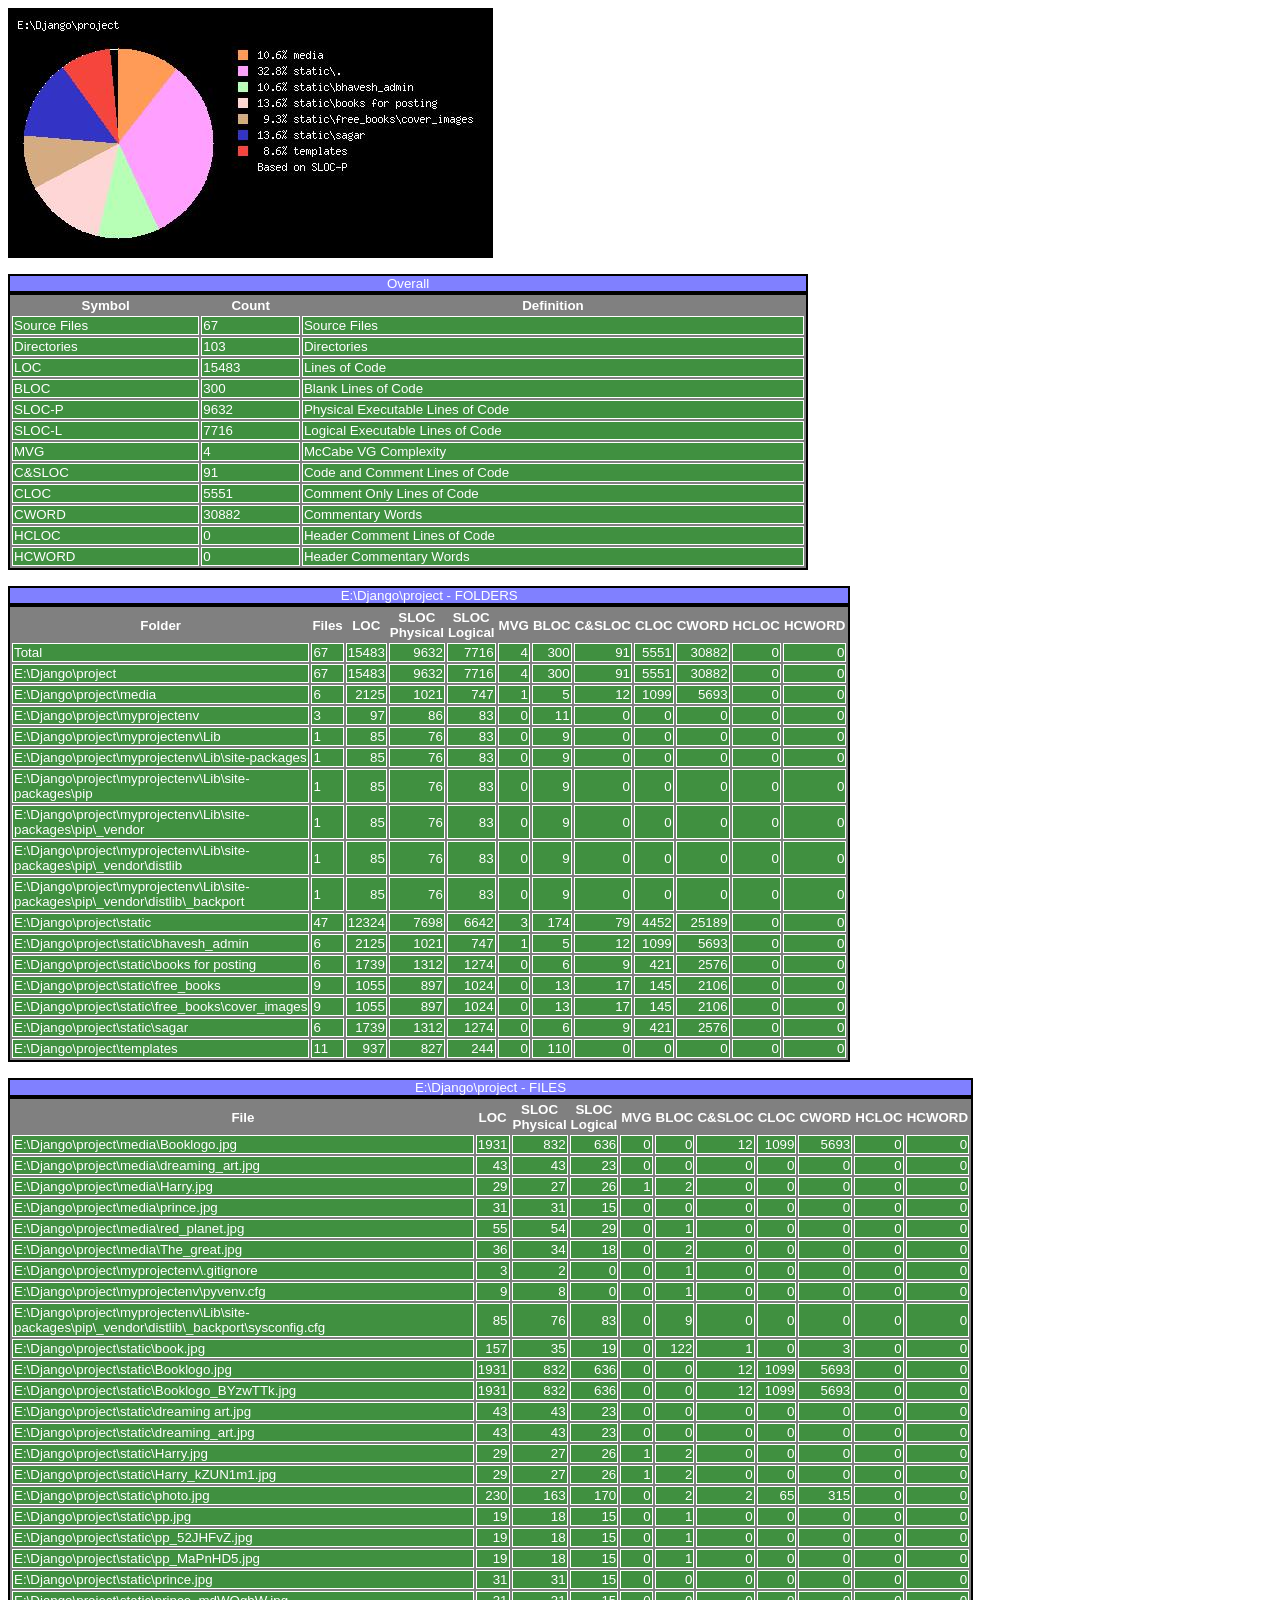
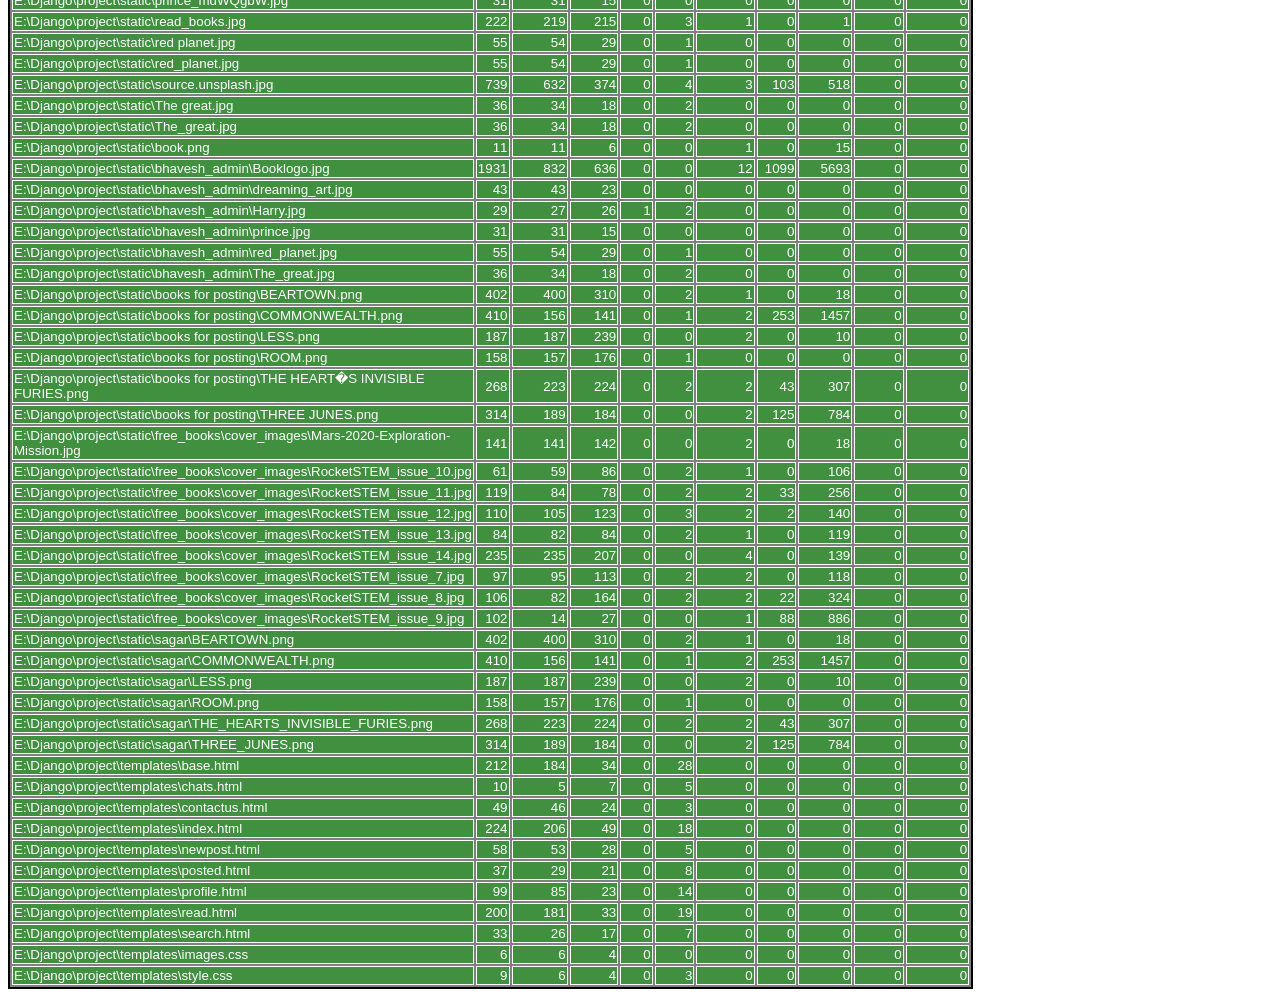
<file: LocMetrics.html>
<html xmlns="http:////www.w3.org//1999//xhtml" xml:lang="en" lang="en"><head><title></title><LINK REL=StyleSheet HREF="LocMetrics.css" TYPE="text/css" MEDIA=screen></head><body><img src="LocMetricsPie.jpg"/><p></p><TABLE CLASS="MYTABLE"><CAPTION CLASS="MYTABLE">Overall</CAPTION><THEAD ><TR CLASS="MYTABLE"><TH CLASS="MYTABLE">Symbol</TH><TH CLASS="MYTABLE">Count</TH><TH CLASS="MYTABLE">Definition</TH></TR></THEAD><TBODY><TR CLASS="MYTABLE"><TD CLASS="MYTABLEL">Source Files</TD><TD CLASS="MYTABLEL">67</TD><TD CLASS="MYTABLEL">Source Files</TD><TR CLASS="MYTABLE"><TD CLASS="MYTABLEL">Directories</TD><TD CLASS="MYTABLEL">103</TD><TD CLASS="MYTABLEL">Directories</TD><TR CLASS="MYTABLE"><TD CLASS="MYTABLEL">LOC</TD><TD CLASS="MYTABLEL">15483</TD><TD CLASS="MYTABLEL">Lines of Code</TD><TR CLASS="MYTABLE"><TD CLASS="MYTABLEL">BLOC</TD><TD CLASS="MYTABLEL">300</TD><TD CLASS="MYTABLEL">Blank Lines of Code</TD><TR CLASS="MYTABLE"><TD CLASS="MYTABLEL">SLOC-P</TD><TD CLASS="MYTABLEL">9632</TD><TD CLASS="MYTABLEL">Physical Executable Lines of Code</TD><TR CLASS="MYTABLE"><TD CLASS="MYTABLEL">SLOC-L </TD><TD CLASS="MYTABLEL">7716</TD><TD CLASS="MYTABLEL">Logical Executable Lines of Code</TD><TR CLASS="MYTABLE"><TD CLASS="MYTABLEL">MVG</TD><TD CLASS="MYTABLEL">4</TD><TD CLASS="MYTABLEL">McCabe VG Complexity</TD><TR CLASS="MYTABLE"><TD CLASS="MYTABLEL">C&SLOC</TD><TD CLASS="MYTABLEL">91</TD><TD CLASS="MYTABLEL">Code and Comment Lines of Code</TD><TR CLASS="MYTABLE"><TD CLASS="MYTABLEL">CLOC</TD><TD CLASS="MYTABLEL">5551</TD><TD CLASS="MYTABLEL">Comment Only Lines of Code</TD><TR CLASS="MYTABLE"><TD CLASS="MYTABLEL">CWORD</TD><TD CLASS="MYTABLEL">30882</TD><TD CLASS="MYTABLEL">Commentary Words</TD><TR CLASS="MYTABLE"><TD CLASS="MYTABLEL">HCLOC</TD><TD CLASS="MYTABLEL">0</TD><TD CLASS="MYTABLEL">Header Comment Lines of Code</TD><TR CLASS="MYTABLE"><TD CLASS="MYTABLEL">HCWORD</TD><TD CLASS="MYTABLEL">0</TD><TD CLASS="MYTABLEL">Header Commentary Words</TD></TBODY></TABLE><p></p><TABLE CLASS="MYTABLE"><CAPTION CLASS="MYTABLE">E:\Django\project - FOLDERS</CAPTION><THEAD ><TR CLASS="MYTABLE"><TH CLASS="MYTABLE">Folder</TH><TH CLASS="MYTABLE">Files</TH><TH CLASS="MYTABLE">LOC</TH><TH CLASS="MYTABLE">SLOC Physical</TH><TH CLASS="MYTABLE">SLOC Logical</TH><TH CLASS="MYTABLE">MVG</TH><TH CLASS="MYTABLE">BLOC</TH><TH CLASS="MYTABLE">C&SLOC</TH><TH CLASS="MYTABLE">CLOC</TH><TH CLASS="MYTABLE">CWORD</TH><TH CLASS="MYTABLE">HCLOC</TH><TH CLASS="MYTABLE">HCWORD</TH></TR></THEAD><TBODY><TR CLASS="MYTABLE"><TD CLASS="MYTABLEL">Total</TD><TD CLASS="MYTABLEL">67</TD><TD CLASS="MYTABLE">15483</TD><TD CLASS="MYTABLE">9632</TD><TD CLASS="MYTABLE">7716</TD><TD CLASS="MYTABLE">4</TD><TD CLASS="MYTABLE">300</TD><TD CLASS="MYTABLE">91</TD><TD CLASS="MYTABLE">5551</TD><TD CLASS="MYTABLE">30882</TD><TD CLASS="MYTABLE">0</TD><TD CLASS="MYTABLE">0</TD><TR CLASS="MYTABLE"><TD CLASS="MYTABLEL">E:\Django\project</TD><TD CLASS="MYTABLEL">67</TD><TD CLASS="MYTABLE">15483</TD><TD CLASS="MYTABLE">9632</TD><TD CLASS="MYTABLE">7716</TD><TD CLASS="MYTABLE">4</TD><TD CLASS="MYTABLE">300</TD><TD CLASS="MYTABLE">91</TD><TD CLASS="MYTABLE">5551</TD><TD CLASS="MYTABLE">30882</TD><TD CLASS="MYTABLE">0</TD><TD CLASS="MYTABLE">0</TD><TR CLASS="MYTABLE"><TD CLASS="MYTABLEL">E:\Django\project\media</TD><TD CLASS="MYTABLEL">6</TD><TD CLASS="MYTABLE">2125</TD><TD CLASS="MYTABLE">1021</TD><TD CLASS="MYTABLE">747</TD><TD CLASS="MYTABLE">1</TD><TD CLASS="MYTABLE">5</TD><TD CLASS="MYTABLE">12</TD><TD CLASS="MYTABLE">1099</TD><TD CLASS="MYTABLE">5693</TD><TD CLASS="MYTABLE">0</TD><TD CLASS="MYTABLE">0</TD><TR CLASS="MYTABLE"><TD CLASS="MYTABLEL">E:\Django\project\myprojectenv</TD><TD CLASS="MYTABLEL">3</TD><TD CLASS="MYTABLE">97</TD><TD CLASS="MYTABLE">86</TD><TD CLASS="MYTABLE">83</TD><TD CLASS="MYTABLE">0</TD><TD CLASS="MYTABLE">11</TD><TD CLASS="MYTABLE">0</TD><TD CLASS="MYTABLE">0</TD><TD CLASS="MYTABLE">0</TD><TD CLASS="MYTABLE">0</TD><TD CLASS="MYTABLE">0</TD><TR CLASS="MYTABLE"><TD CLASS="MYTABLEL">E:\Django\project\myprojectenv\Lib</TD><TD CLASS="MYTABLEL">1</TD><TD CLASS="MYTABLE">85</TD><TD CLASS="MYTABLE">76</TD><TD CLASS="MYTABLE">83</TD><TD CLASS="MYTABLE">0</TD><TD CLASS="MYTABLE">9</TD><TD CLASS="MYTABLE">0</TD><TD CLASS="MYTABLE">0</TD><TD CLASS="MYTABLE">0</TD><TD CLASS="MYTABLE">0</TD><TD CLASS="MYTABLE">0</TD><TR CLASS="MYTABLE"><TD CLASS="MYTABLEL">E:\Django\project\myprojectenv\Lib\site-packages</TD><TD CLASS="MYTABLEL">1</TD><TD CLASS="MYTABLE">85</TD><TD CLASS="MYTABLE">76</TD><TD CLASS="MYTABLE">83</TD><TD CLASS="MYTABLE">0</TD><TD CLASS="MYTABLE">9</TD><TD CLASS="MYTABLE">0</TD><TD CLASS="MYTABLE">0</TD><TD CLASS="MYTABLE">0</TD><TD CLASS="MYTABLE">0</TD><TD CLASS="MYTABLE">0</TD><TR CLASS="MYTABLE"><TD CLASS="MYTABLEL">E:\Django\project\myprojectenv\Lib\site-packages\pip</TD><TD CLASS="MYTABLEL">1</TD><TD CLASS="MYTABLE">85</TD><TD CLASS="MYTABLE">76</TD><TD CLASS="MYTABLE">83</TD><TD CLASS="MYTABLE">0</TD><TD CLASS="MYTABLE">9</TD><TD CLASS="MYTABLE">0</TD><TD CLASS="MYTABLE">0</TD><TD CLASS="MYTABLE">0</TD><TD CLASS="MYTABLE">0</TD><TD CLASS="MYTABLE">0</TD><TR CLASS="MYTABLE"><TD CLASS="MYTABLEL">E:\Django\project\myprojectenv\Lib\site-packages\pip\_vendor</TD><TD CLASS="MYTABLEL">1</TD><TD CLASS="MYTABLE">85</TD><TD CLASS="MYTABLE">76</TD><TD CLASS="MYTABLE">83</TD><TD CLASS="MYTABLE">0</TD><TD CLASS="MYTABLE">9</TD><TD CLASS="MYTABLE">0</TD><TD CLASS="MYTABLE">0</TD><TD CLASS="MYTABLE">0</TD><TD CLASS="MYTABLE">0</TD><TD CLASS="MYTABLE">0</TD><TR CLASS="MYTABLE"><TD CLASS="MYTABLEL">E:\Django\project\myprojectenv\Lib\site-packages\pip\_vendor\distlib</TD><TD CLASS="MYTABLEL">1</TD><TD CLASS="MYTABLE">85</TD><TD CLASS="MYTABLE">76</TD><TD CLASS="MYTABLE">83</TD><TD CLASS="MYTABLE">0</TD><TD CLASS="MYTABLE">9</TD><TD CLASS="MYTABLE">0</TD><TD CLASS="MYTABLE">0</TD><TD CLASS="MYTABLE">0</TD><TD CLASS="MYTABLE">0</TD><TD CLASS="MYTABLE">0</TD><TR CLASS="MYTABLE"><TD CLASS="MYTABLEL">E:\Django\project\myprojectenv\Lib\site-packages\pip\_vendor\distlib\_backport</TD><TD CLASS="MYTABLEL">1</TD><TD CLASS="MYTABLE">85</TD><TD CLASS="MYTABLE">76</TD><TD CLASS="MYTABLE">83</TD><TD CLASS="MYTABLE">0</TD><TD CLASS="MYTABLE">9</TD><TD CLASS="MYTABLE">0</TD><TD CLASS="MYTABLE">0</TD><TD CLASS="MYTABLE">0</TD><TD CLASS="MYTABLE">0</TD><TD CLASS="MYTABLE">0</TD><TR CLASS="MYTABLE"><TD CLASS="MYTABLEL">E:\Django\project\static</TD><TD CLASS="MYTABLEL">47</TD><TD CLASS="MYTABLE">12324</TD><TD CLASS="MYTABLE">7698</TD><TD CLASS="MYTABLE">6642</TD><TD CLASS="MYTABLE">3</TD><TD CLASS="MYTABLE">174</TD><TD CLASS="MYTABLE">79</TD><TD CLASS="MYTABLE">4452</TD><TD CLASS="MYTABLE">25189</TD><TD CLASS="MYTABLE">0</TD><TD CLASS="MYTABLE">0</TD><TR CLASS="MYTABLE"><TD CLASS="MYTABLEL">E:\Django\project\static\bhavesh_admin</TD><TD CLASS="MYTABLEL">6</TD><TD CLASS="MYTABLE">2125</TD><TD CLASS="MYTABLE">1021</TD><TD CLASS="MYTABLE">747</TD><TD CLASS="MYTABLE">1</TD><TD CLASS="MYTABLE">5</TD><TD CLASS="MYTABLE">12</TD><TD CLASS="MYTABLE">1099</TD><TD CLASS="MYTABLE">5693</TD><TD CLASS="MYTABLE">0</TD><TD CLASS="MYTABLE">0</TD><TR CLASS="MYTABLE"><TD CLASS="MYTABLEL">E:\Django\project\static\books for posting</TD><TD CLASS="MYTABLEL">6</TD><TD CLASS="MYTABLE">1739</TD><TD CLASS="MYTABLE">1312</TD><TD CLASS="MYTABLE">1274</TD><TD CLASS="MYTABLE">0</TD><TD CLASS="MYTABLE">6</TD><TD CLASS="MYTABLE">9</TD><TD CLASS="MYTABLE">421</TD><TD CLASS="MYTABLE">2576</TD><TD CLASS="MYTABLE">0</TD><TD CLASS="MYTABLE">0</TD><TR CLASS="MYTABLE"><TD CLASS="MYTABLEL">E:\Django\project\static\free_books</TD><TD CLASS="MYTABLEL">9</TD><TD CLASS="MYTABLE">1055</TD><TD CLASS="MYTABLE">897</TD><TD CLASS="MYTABLE">1024</TD><TD CLASS="MYTABLE">0</TD><TD CLASS="MYTABLE">13</TD><TD CLASS="MYTABLE">17</TD><TD CLASS="MYTABLE">145</TD><TD CLASS="MYTABLE">2106</TD><TD CLASS="MYTABLE">0</TD><TD CLASS="MYTABLE">0</TD><TR CLASS="MYTABLE"><TD CLASS="MYTABLEL">E:\Django\project\static\free_books\cover_images</TD><TD CLASS="MYTABLEL">9</TD><TD CLASS="MYTABLE">1055</TD><TD CLASS="MYTABLE">897</TD><TD CLASS="MYTABLE">1024</TD><TD CLASS="MYTABLE">0</TD><TD CLASS="MYTABLE">13</TD><TD CLASS="MYTABLE">17</TD><TD CLASS="MYTABLE">145</TD><TD CLASS="MYTABLE">2106</TD><TD CLASS="MYTABLE">0</TD><TD CLASS="MYTABLE">0</TD><TR CLASS="MYTABLE"><TD CLASS="MYTABLEL">E:\Django\project\static\sagar</TD><TD CLASS="MYTABLEL">6</TD><TD CLASS="MYTABLE">1739</TD><TD CLASS="MYTABLE">1312</TD><TD CLASS="MYTABLE">1274</TD><TD CLASS="MYTABLE">0</TD><TD CLASS="MYTABLE">6</TD><TD CLASS="MYTABLE">9</TD><TD CLASS="MYTABLE">421</TD><TD CLASS="MYTABLE">2576</TD><TD CLASS="MYTABLE">0</TD><TD CLASS="MYTABLE">0</TD><TR CLASS="MYTABLE"><TD CLASS="MYTABLEL">E:\Django\project\templates</TD><TD CLASS="MYTABLEL">11</TD><TD CLASS="MYTABLE">937</TD><TD CLASS="MYTABLE">827</TD><TD CLASS="MYTABLE">244</TD><TD CLASS="MYTABLE">0</TD><TD CLASS="MYTABLE">110</TD><TD CLASS="MYTABLE">0</TD><TD CLASS="MYTABLE">0</TD><TD CLASS="MYTABLE">0</TD><TD CLASS="MYTABLE">0</TD><TD CLASS="MYTABLE">0</TD></TBODY></TABLE><p></p><TABLE CLASS="MYTABLE"><CAPTION CLASS="MYTABLE">E:\Django\project - FILES</CAPTION><THEAD ><TR CLASS="MYTABLE"><TH CLASS="MYTABLE">File</TH><TH CLASS="MYTABLE">LOC</TH><TH CLASS="MYTABLE">SLOC Physical</TH><TH CLASS="MYTABLE">SLOC Logical</TH><TH CLASS="MYTABLE">MVG</TH><TH CLASS="MYTABLE">BLOC</TH><TH CLASS="MYTABLE">C&SLOC</TH><TH CLASS="MYTABLE">CLOC</TH><TH CLASS="MYTABLE">CWORD</TH><TH CLASS="MYTABLE">HCLOC</TH><TH CLASS="MYTABLE">HCWORD</TH></TR></THEAD><TBODY><TR CLASS="MYTABLE"><TD CLASS="MYTABLEL">E:\Django\project\media\Booklogo.jpg</TD><TD CLASS="MYTABLE">1931</TD><TD CLASS="MYTABLE">832</TD><TD CLASS="MYTABLE">636</TD><TD CLASS="MYTABLE">0</TD><TD CLASS="MYTABLE">0</TD><TD CLASS="MYTABLE">12</TD><TD CLASS="MYTABLE">1099</TD><TD CLASS="MYTABLE">5693</TD><TD CLASS="MYTABLE">0</TD><TD CLASS="MYTABLE">0</TD><TR CLASS="MYTABLE"><TD CLASS="MYTABLEL">E:\Django\project\media\dreaming_art.jpg</TD><TD CLASS="MYTABLE">43</TD><TD CLASS="MYTABLE">43</TD><TD CLASS="MYTABLE">23</TD><TD CLASS="MYTABLE">0</TD><TD CLASS="MYTABLE">0</TD><TD CLASS="MYTABLE">0</TD><TD CLASS="MYTABLE">0</TD><TD CLASS="MYTABLE">0</TD><TD CLASS="MYTABLE">0</TD><TD CLASS="MYTABLE">0</TD><TR CLASS="MYTABLE"><TD CLASS="MYTABLEL">E:\Django\project\media\Harry.jpg</TD><TD CLASS="MYTABLE">29</TD><TD CLASS="MYTABLE">27</TD><TD CLASS="MYTABLE">26</TD><TD CLASS="MYTABLE">1</TD><TD CLASS="MYTABLE">2</TD><TD CLASS="MYTABLE">0</TD><TD CLASS="MYTABLE">0</TD><TD CLASS="MYTABLE">0</TD><TD CLASS="MYTABLE">0</TD><TD CLASS="MYTABLE">0</TD><TR CLASS="MYTABLE"><TD CLASS="MYTABLEL">E:\Django\project\media\prince.jpg</TD><TD CLASS="MYTABLE">31</TD><TD CLASS="MYTABLE">31</TD><TD CLASS="MYTABLE">15</TD><TD CLASS="MYTABLE">0</TD><TD CLASS="MYTABLE">0</TD><TD CLASS="MYTABLE">0</TD><TD CLASS="MYTABLE">0</TD><TD CLASS="MYTABLE">0</TD><TD CLASS="MYTABLE">0</TD><TD CLASS="MYTABLE">0</TD><TR CLASS="MYTABLE"><TD CLASS="MYTABLEL">E:\Django\project\media\red_planet.jpg</TD><TD CLASS="MYTABLE">55</TD><TD CLASS="MYTABLE">54</TD><TD CLASS="MYTABLE">29</TD><TD CLASS="MYTABLE">0</TD><TD CLASS="MYTABLE">1</TD><TD CLASS="MYTABLE">0</TD><TD CLASS="MYTABLE">0</TD><TD CLASS="MYTABLE">0</TD><TD CLASS="MYTABLE">0</TD><TD CLASS="MYTABLE">0</TD><TR CLASS="MYTABLE"><TD CLASS="MYTABLEL">E:\Django\project\media\The_great.jpg</TD><TD CLASS="MYTABLE">36</TD><TD CLASS="MYTABLE">34</TD><TD CLASS="MYTABLE">18</TD><TD CLASS="MYTABLE">0</TD><TD CLASS="MYTABLE">2</TD><TD CLASS="MYTABLE">0</TD><TD CLASS="MYTABLE">0</TD><TD CLASS="MYTABLE">0</TD><TD CLASS="MYTABLE">0</TD><TD CLASS="MYTABLE">0</TD><TR CLASS="MYTABLE"><TD CLASS="MYTABLEL">E:\Django\project\myprojectenv\.gitignore</TD><TD CLASS="MYTABLE">3</TD><TD CLASS="MYTABLE">2</TD><TD CLASS="MYTABLE">0</TD><TD CLASS="MYTABLE">0</TD><TD CLASS="MYTABLE">1</TD><TD CLASS="MYTABLE">0</TD><TD CLASS="MYTABLE">0</TD><TD CLASS="MYTABLE">0</TD><TD CLASS="MYTABLE">0</TD><TD CLASS="MYTABLE">0</TD><TR CLASS="MYTABLE"><TD CLASS="MYTABLEL">E:\Django\project\myprojectenv\pyvenv.cfg</TD><TD CLASS="MYTABLE">9</TD><TD CLASS="MYTABLE">8</TD><TD CLASS="MYTABLE">0</TD><TD CLASS="MYTABLE">0</TD><TD CLASS="MYTABLE">1</TD><TD CLASS="MYTABLE">0</TD><TD CLASS="MYTABLE">0</TD><TD CLASS="MYTABLE">0</TD><TD CLASS="MYTABLE">0</TD><TD CLASS="MYTABLE">0</TD><TR CLASS="MYTABLE"><TD CLASS="MYTABLEL">E:\Django\project\myprojectenv\Lib\site-packages\pip\_vendor\distlib\_backport\sysconfig.cfg</TD><TD CLASS="MYTABLE">85</TD><TD CLASS="MYTABLE">76</TD><TD CLASS="MYTABLE">83</TD><TD CLASS="MYTABLE">0</TD><TD CLASS="MYTABLE">9</TD><TD CLASS="MYTABLE">0</TD><TD CLASS="MYTABLE">0</TD><TD CLASS="MYTABLE">0</TD><TD CLASS="MYTABLE">0</TD><TD CLASS="MYTABLE">0</TD><TR CLASS="MYTABLE"><TD CLASS="MYTABLEL">E:\Django\project\static\book.jpg</TD><TD CLASS="MYTABLE">157</TD><TD CLASS="MYTABLE">35</TD><TD CLASS="MYTABLE">19</TD><TD CLASS="MYTABLE">0</TD><TD CLASS="MYTABLE">122</TD><TD CLASS="MYTABLE">1</TD><TD CLASS="MYTABLE">0</TD><TD CLASS="MYTABLE">3</TD><TD CLASS="MYTABLE">0</TD><TD CLASS="MYTABLE">0</TD><TR CLASS="MYTABLE"><TD CLASS="MYTABLEL">E:\Django\project\static\Booklogo.jpg</TD><TD CLASS="MYTABLE">1931</TD><TD CLASS="MYTABLE">832</TD><TD CLASS="MYTABLE">636</TD><TD CLASS="MYTABLE">0</TD><TD CLASS="MYTABLE">0</TD><TD CLASS="MYTABLE">12</TD><TD CLASS="MYTABLE">1099</TD><TD CLASS="MYTABLE">5693</TD><TD CLASS="MYTABLE">0</TD><TD CLASS="MYTABLE">0</TD><TR CLASS="MYTABLE"><TD CLASS="MYTABLEL">E:\Django\project\static\Booklogo_BYzwTTk.jpg</TD><TD CLASS="MYTABLE">1931</TD><TD CLASS="MYTABLE">832</TD><TD CLASS="MYTABLE">636</TD><TD CLASS="MYTABLE">0</TD><TD CLASS="MYTABLE">0</TD><TD CLASS="MYTABLE">12</TD><TD CLASS="MYTABLE">1099</TD><TD CLASS="MYTABLE">5693</TD><TD CLASS="MYTABLE">0</TD><TD CLASS="MYTABLE">0</TD><TR CLASS="MYTABLE"><TD CLASS="MYTABLEL">E:\Django\project\static\dreaming art.jpg</TD><TD CLASS="MYTABLE">43</TD><TD CLASS="MYTABLE">43</TD><TD CLASS="MYTABLE">23</TD><TD CLASS="MYTABLE">0</TD><TD CLASS="MYTABLE">0</TD><TD CLASS="MYTABLE">0</TD><TD CLASS="MYTABLE">0</TD><TD CLASS="MYTABLE">0</TD><TD CLASS="MYTABLE">0</TD><TD CLASS="MYTABLE">0</TD><TR CLASS="MYTABLE"><TD CLASS="MYTABLEL">E:\Django\project\static\dreaming_art.jpg</TD><TD CLASS="MYTABLE">43</TD><TD CLASS="MYTABLE">43</TD><TD CLASS="MYTABLE">23</TD><TD CLASS="MYTABLE">0</TD><TD CLASS="MYTABLE">0</TD><TD CLASS="MYTABLE">0</TD><TD CLASS="MYTABLE">0</TD><TD CLASS="MYTABLE">0</TD><TD CLASS="MYTABLE">0</TD><TD CLASS="MYTABLE">0</TD><TR CLASS="MYTABLE"><TD CLASS="MYTABLEL">E:\Django\project\static\Harry.jpg</TD><TD CLASS="MYTABLE">29</TD><TD CLASS="MYTABLE">27</TD><TD CLASS="MYTABLE">26</TD><TD CLASS="MYTABLE">1</TD><TD CLASS="MYTABLE">2</TD><TD CLASS="MYTABLE">0</TD><TD CLASS="MYTABLE">0</TD><TD CLASS="MYTABLE">0</TD><TD CLASS="MYTABLE">0</TD><TD CLASS="MYTABLE">0</TD><TR CLASS="MYTABLE"><TD CLASS="MYTABLEL">E:\Django\project\static\Harry_kZUN1m1.jpg</TD><TD CLASS="MYTABLE">29</TD><TD CLASS="MYTABLE">27</TD><TD CLASS="MYTABLE">26</TD><TD CLASS="MYTABLE">1</TD><TD CLASS="MYTABLE">2</TD><TD CLASS="MYTABLE">0</TD><TD CLASS="MYTABLE">0</TD><TD CLASS="MYTABLE">0</TD><TD CLASS="MYTABLE">0</TD><TD CLASS="MYTABLE">0</TD><TR CLASS="MYTABLE"><TD CLASS="MYTABLEL">E:\Django\project\static\photo.jpg</TD><TD CLASS="MYTABLE">230</TD><TD CLASS="MYTABLE">163</TD><TD CLASS="MYTABLE">170</TD><TD CLASS="MYTABLE">0</TD><TD CLASS="MYTABLE">2</TD><TD CLASS="MYTABLE">2</TD><TD CLASS="MYTABLE">65</TD><TD CLASS="MYTABLE">315</TD><TD CLASS="MYTABLE">0</TD><TD CLASS="MYTABLE">0</TD><TR CLASS="MYTABLE"><TD CLASS="MYTABLEL">E:\Django\project\static\pp.jpg</TD><TD CLASS="MYTABLE">19</TD><TD CLASS="MYTABLE">18</TD><TD CLASS="MYTABLE">15</TD><TD CLASS="MYTABLE">0</TD><TD CLASS="MYTABLE">1</TD><TD CLASS="MYTABLE">0</TD><TD CLASS="MYTABLE">0</TD><TD CLASS="MYTABLE">0</TD><TD CLASS="MYTABLE">0</TD><TD CLASS="MYTABLE">0</TD><TR CLASS="MYTABLE"><TD CLASS="MYTABLEL">E:\Django\project\static\pp_52JHFvZ.jpg</TD><TD CLASS="MYTABLE">19</TD><TD CLASS="MYTABLE">18</TD><TD CLASS="MYTABLE">15</TD><TD CLASS="MYTABLE">0</TD><TD CLASS="MYTABLE">1</TD><TD CLASS="MYTABLE">0</TD><TD CLASS="MYTABLE">0</TD><TD CLASS="MYTABLE">0</TD><TD CLASS="MYTABLE">0</TD><TD CLASS="MYTABLE">0</TD><TR CLASS="MYTABLE"><TD CLASS="MYTABLEL">E:\Django\project\static\pp_MaPnHD5.jpg</TD><TD CLASS="MYTABLE">19</TD><TD CLASS="MYTABLE">18</TD><TD CLASS="MYTABLE">15</TD><TD CLASS="MYTABLE">0</TD><TD CLASS="MYTABLE">1</TD><TD CLASS="MYTABLE">0</TD><TD CLASS="MYTABLE">0</TD><TD CLASS="MYTABLE">0</TD><TD CLASS="MYTABLE">0</TD><TD CLASS="MYTABLE">0</TD><TR CLASS="MYTABLE"><TD CLASS="MYTABLEL">E:\Django\project\static\prince.jpg</TD><TD CLASS="MYTABLE">31</TD><TD CLASS="MYTABLE">31</TD><TD CLASS="MYTABLE">15</TD><TD CLASS="MYTABLE">0</TD><TD CLASS="MYTABLE">0</TD><TD CLASS="MYTABLE">0</TD><TD CLASS="MYTABLE">0</TD><TD CLASS="MYTABLE">0</TD><TD CLASS="MYTABLE">0</TD><TD CLASS="MYTABLE">0</TD><TR CLASS="MYTABLE"><TD CLASS="MYTABLEL">E:\Django\project\static\prince_mdWQgbW.jpg</TD><TD CLASS="MYTABLE">31</TD><TD CLASS="MYTABLE">31</TD><TD CLASS="MYTABLE">15</TD><TD CLASS="MYTABLE">0</TD><TD CLASS="MYTABLE">0</TD><TD CLASS="MYTABLE">0</TD><TD CLASS="MYTABLE">0</TD><TD CLASS="MYTABLE">0</TD><TD CLASS="MYTABLE">0</TD><TD CLASS="MYTABLE">0</TD><TR CLASS="MYTABLE"><TD CLASS="MYTABLEL">E:\Django\project\static\read_books.jpg</TD><TD CLASS="MYTABLE">222</TD><TD CLASS="MYTABLE">219</TD><TD CLASS="MYTABLE">215</TD><TD CLASS="MYTABLE">0</TD><TD CLASS="MYTABLE">3</TD><TD CLASS="MYTABLE">1</TD><TD CLASS="MYTABLE">0</TD><TD CLASS="MYTABLE">1</TD><TD CLASS="MYTABLE">0</TD><TD CLASS="MYTABLE">0</TD><TR CLASS="MYTABLE"><TD CLASS="MYTABLEL">E:\Django\project\static\red planet.jpg</TD><TD CLASS="MYTABLE">55</TD><TD CLASS="MYTABLE">54</TD><TD CLASS="MYTABLE">29</TD><TD CLASS="MYTABLE">0</TD><TD CLASS="MYTABLE">1</TD><TD CLASS="MYTABLE">0</TD><TD CLASS="MYTABLE">0</TD><TD CLASS="MYTABLE">0</TD><TD CLASS="MYTABLE">0</TD><TD CLASS="MYTABLE">0</TD><TR CLASS="MYTABLE"><TD CLASS="MYTABLEL">E:\Django\project\static\red_planet.jpg</TD><TD CLASS="MYTABLE">55</TD><TD CLASS="MYTABLE">54</TD><TD CLASS="MYTABLE">29</TD><TD CLASS="MYTABLE">0</TD><TD CLASS="MYTABLE">1</TD><TD CLASS="MYTABLE">0</TD><TD CLASS="MYTABLE">0</TD><TD CLASS="MYTABLE">0</TD><TD CLASS="MYTABLE">0</TD><TD CLASS="MYTABLE">0</TD><TR CLASS="MYTABLE"><TD CLASS="MYTABLEL">E:\Django\project\static\source.unsplash.jpg</TD><TD CLASS="MYTABLE">739</TD><TD CLASS="MYTABLE">632</TD><TD CLASS="MYTABLE">374</TD><TD CLASS="MYTABLE">0</TD><TD CLASS="MYTABLE">4</TD><TD CLASS="MYTABLE">3</TD><TD CLASS="MYTABLE">103</TD><TD CLASS="MYTABLE">518</TD><TD CLASS="MYTABLE">0</TD><TD CLASS="MYTABLE">0</TD><TR CLASS="MYTABLE"><TD CLASS="MYTABLEL">E:\Django\project\static\The great.jpg</TD><TD CLASS="MYTABLE">36</TD><TD CLASS="MYTABLE">34</TD><TD CLASS="MYTABLE">18</TD><TD CLASS="MYTABLE">0</TD><TD CLASS="MYTABLE">2</TD><TD CLASS="MYTABLE">0</TD><TD CLASS="MYTABLE">0</TD><TD CLASS="MYTABLE">0</TD><TD CLASS="MYTABLE">0</TD><TD CLASS="MYTABLE">0</TD><TR CLASS="MYTABLE"><TD CLASS="MYTABLEL">E:\Django\project\static\The_great.jpg</TD><TD CLASS="MYTABLE">36</TD><TD CLASS="MYTABLE">34</TD><TD CLASS="MYTABLE">18</TD><TD CLASS="MYTABLE">0</TD><TD CLASS="MYTABLE">2</TD><TD CLASS="MYTABLE">0</TD><TD CLASS="MYTABLE">0</TD><TD CLASS="MYTABLE">0</TD><TD CLASS="MYTABLE">0</TD><TD CLASS="MYTABLE">0</TD><TR CLASS="MYTABLE"><TD CLASS="MYTABLEL">E:\Django\project\static\book.png</TD><TD CLASS="MYTABLE">11</TD><TD CLASS="MYTABLE">11</TD><TD CLASS="MYTABLE">6</TD><TD CLASS="MYTABLE">0</TD><TD CLASS="MYTABLE">0</TD><TD CLASS="MYTABLE">1</TD><TD CLASS="MYTABLE">0</TD><TD CLASS="MYTABLE">15</TD><TD CLASS="MYTABLE">0</TD><TD CLASS="MYTABLE">0</TD><TR CLASS="MYTABLE"><TD CLASS="MYTABLEL">E:\Django\project\static\bhavesh_admin\Booklogo.jpg</TD><TD CLASS="MYTABLE">1931</TD><TD CLASS="MYTABLE">832</TD><TD CLASS="MYTABLE">636</TD><TD CLASS="MYTABLE">0</TD><TD CLASS="MYTABLE">0</TD><TD CLASS="MYTABLE">12</TD><TD CLASS="MYTABLE">1099</TD><TD CLASS="MYTABLE">5693</TD><TD CLASS="MYTABLE">0</TD><TD CLASS="MYTABLE">0</TD><TR CLASS="MYTABLE"><TD CLASS="MYTABLEL">E:\Django\project\static\bhavesh_admin\dreaming_art.jpg</TD><TD CLASS="MYTABLE">43</TD><TD CLASS="MYTABLE">43</TD><TD CLASS="MYTABLE">23</TD><TD CLASS="MYTABLE">0</TD><TD CLASS="MYTABLE">0</TD><TD CLASS="MYTABLE">0</TD><TD CLASS="MYTABLE">0</TD><TD CLASS="MYTABLE">0</TD><TD CLASS="MYTABLE">0</TD><TD CLASS="MYTABLE">0</TD><TR CLASS="MYTABLE"><TD CLASS="MYTABLEL">E:\Django\project\static\bhavesh_admin\Harry.jpg</TD><TD CLASS="MYTABLE">29</TD><TD CLASS="MYTABLE">27</TD><TD CLASS="MYTABLE">26</TD><TD CLASS="MYTABLE">1</TD><TD CLASS="MYTABLE">2</TD><TD CLASS="MYTABLE">0</TD><TD CLASS="MYTABLE">0</TD><TD CLASS="MYTABLE">0</TD><TD CLASS="MYTABLE">0</TD><TD CLASS="MYTABLE">0</TD><TR CLASS="MYTABLE"><TD CLASS="MYTABLEL">E:\Django\project\static\bhavesh_admin\prince.jpg</TD><TD CLASS="MYTABLE">31</TD><TD CLASS="MYTABLE">31</TD><TD CLASS="MYTABLE">15</TD><TD CLASS="MYTABLE">0</TD><TD CLASS="MYTABLE">0</TD><TD CLASS="MYTABLE">0</TD><TD CLASS="MYTABLE">0</TD><TD CLASS="MYTABLE">0</TD><TD CLASS="MYTABLE">0</TD><TD CLASS="MYTABLE">0</TD><TR CLASS="MYTABLE"><TD CLASS="MYTABLEL">E:\Django\project\static\bhavesh_admin\red_planet.jpg</TD><TD CLASS="MYTABLE">55</TD><TD CLASS="MYTABLE">54</TD><TD CLASS="MYTABLE">29</TD><TD CLASS="MYTABLE">0</TD><TD CLASS="MYTABLE">1</TD><TD CLASS="MYTABLE">0</TD><TD CLASS="MYTABLE">0</TD><TD CLASS="MYTABLE">0</TD><TD CLASS="MYTABLE">0</TD><TD CLASS="MYTABLE">0</TD><TR CLASS="MYTABLE"><TD CLASS="MYTABLEL">E:\Django\project\static\bhavesh_admin\The_great.jpg</TD><TD CLASS="MYTABLE">36</TD><TD CLASS="MYTABLE">34</TD><TD CLASS="MYTABLE">18</TD><TD CLASS="MYTABLE">0</TD><TD CLASS="MYTABLE">2</TD><TD CLASS="MYTABLE">0</TD><TD CLASS="MYTABLE">0</TD><TD CLASS="MYTABLE">0</TD><TD CLASS="MYTABLE">0</TD><TD CLASS="MYTABLE">0</TD><TR CLASS="MYTABLE"><TD CLASS="MYTABLEL">E:\Django\project\static\books for posting\BEARTOWN.png</TD><TD CLASS="MYTABLE">402</TD><TD CLASS="MYTABLE">400</TD><TD CLASS="MYTABLE">310</TD><TD CLASS="MYTABLE">0</TD><TD CLASS="MYTABLE">2</TD><TD CLASS="MYTABLE">1</TD><TD CLASS="MYTABLE">0</TD><TD CLASS="MYTABLE">18</TD><TD CLASS="MYTABLE">0</TD><TD CLASS="MYTABLE">0</TD><TR CLASS="MYTABLE"><TD CLASS="MYTABLEL">E:\Django\project\static\books for posting\COMMONWEALTH.png</TD><TD CLASS="MYTABLE">410</TD><TD CLASS="MYTABLE">156</TD><TD CLASS="MYTABLE">141</TD><TD CLASS="MYTABLE">0</TD><TD CLASS="MYTABLE">1</TD><TD CLASS="MYTABLE">2</TD><TD CLASS="MYTABLE">253</TD><TD CLASS="MYTABLE">1457</TD><TD CLASS="MYTABLE">0</TD><TD CLASS="MYTABLE">0</TD><TR CLASS="MYTABLE"><TD CLASS="MYTABLEL">E:\Django\project\static\books for posting\LESS.png</TD><TD CLASS="MYTABLE">187</TD><TD CLASS="MYTABLE">187</TD><TD CLASS="MYTABLE">239</TD><TD CLASS="MYTABLE">0</TD><TD CLASS="MYTABLE">0</TD><TD CLASS="MYTABLE">2</TD><TD CLASS="MYTABLE">0</TD><TD CLASS="MYTABLE">10</TD><TD CLASS="MYTABLE">0</TD><TD CLASS="MYTABLE">0</TD><TR CLASS="MYTABLE"><TD CLASS="MYTABLEL">E:\Django\project\static\books for posting\ROOM.png</TD><TD CLASS="MYTABLE">158</TD><TD CLASS="MYTABLE">157</TD><TD CLASS="MYTABLE">176</TD><TD CLASS="MYTABLE">0</TD><TD CLASS="MYTABLE">1</TD><TD CLASS="MYTABLE">0</TD><TD CLASS="MYTABLE">0</TD><TD CLASS="MYTABLE">0</TD><TD CLASS="MYTABLE">0</TD><TD CLASS="MYTABLE">0</TD><TR CLASS="MYTABLE"><TD CLASS="MYTABLEL">E:\Django\project\static\books for posting\THE HEART�S INVISIBLE FURIES.png</TD><TD CLASS="MYTABLE">268</TD><TD CLASS="MYTABLE">223</TD><TD CLASS="MYTABLE">224</TD><TD CLASS="MYTABLE">0</TD><TD CLASS="MYTABLE">2</TD><TD CLASS="MYTABLE">2</TD><TD CLASS="MYTABLE">43</TD><TD CLASS="MYTABLE">307</TD><TD CLASS="MYTABLE">0</TD><TD CLASS="MYTABLE">0</TD><TR CLASS="MYTABLE"><TD CLASS="MYTABLEL">E:\Django\project\static\books for posting\THREE JUNES.png</TD><TD CLASS="MYTABLE">314</TD><TD CLASS="MYTABLE">189</TD><TD CLASS="MYTABLE">184</TD><TD CLASS="MYTABLE">0</TD><TD CLASS="MYTABLE">0</TD><TD CLASS="MYTABLE">2</TD><TD CLASS="MYTABLE">125</TD><TD CLASS="MYTABLE">784</TD><TD CLASS="MYTABLE">0</TD><TD CLASS="MYTABLE">0</TD><TR CLASS="MYTABLE"><TD CLASS="MYTABLEL">E:\Django\project\static\free_books\cover_images\Mars-2020-Exploration-Mission.jpg</TD><TD CLASS="MYTABLE">141</TD><TD CLASS="MYTABLE">141</TD><TD CLASS="MYTABLE">142</TD><TD CLASS="MYTABLE">0</TD><TD CLASS="MYTABLE">0</TD><TD CLASS="MYTABLE">2</TD><TD CLASS="MYTABLE">0</TD><TD CLASS="MYTABLE">18</TD><TD CLASS="MYTABLE">0</TD><TD CLASS="MYTABLE">0</TD><TR CLASS="MYTABLE"><TD CLASS="MYTABLEL">E:\Django\project\static\free_books\cover_images\RocketSTEM_issue_10.jpg</TD><TD CLASS="MYTABLE">61</TD><TD CLASS="MYTABLE">59</TD><TD CLASS="MYTABLE">86</TD><TD CLASS="MYTABLE">0</TD><TD CLASS="MYTABLE">2</TD><TD CLASS="MYTABLE">1</TD><TD CLASS="MYTABLE">0</TD><TD CLASS="MYTABLE">106</TD><TD CLASS="MYTABLE">0</TD><TD CLASS="MYTABLE">0</TD><TR CLASS="MYTABLE"><TD CLASS="MYTABLEL">E:\Django\project\static\free_books\cover_images\RocketSTEM_issue_11.jpg</TD><TD CLASS="MYTABLE">119</TD><TD CLASS="MYTABLE">84</TD><TD CLASS="MYTABLE">78</TD><TD CLASS="MYTABLE">0</TD><TD CLASS="MYTABLE">2</TD><TD CLASS="MYTABLE">2</TD><TD CLASS="MYTABLE">33</TD><TD CLASS="MYTABLE">256</TD><TD CLASS="MYTABLE">0</TD><TD CLASS="MYTABLE">0</TD><TR CLASS="MYTABLE"><TD CLASS="MYTABLEL">E:\Django\project\static\free_books\cover_images\RocketSTEM_issue_12.jpg</TD><TD CLASS="MYTABLE">110</TD><TD CLASS="MYTABLE">105</TD><TD CLASS="MYTABLE">123</TD><TD CLASS="MYTABLE">0</TD><TD CLASS="MYTABLE">3</TD><TD CLASS="MYTABLE">2</TD><TD CLASS="MYTABLE">2</TD><TD CLASS="MYTABLE">140</TD><TD CLASS="MYTABLE">0</TD><TD CLASS="MYTABLE">0</TD><TR CLASS="MYTABLE"><TD CLASS="MYTABLEL">E:\Django\project\static\free_books\cover_images\RocketSTEM_issue_13.jpg</TD><TD CLASS="MYTABLE">84</TD><TD CLASS="MYTABLE">82</TD><TD CLASS="MYTABLE">84</TD><TD CLASS="MYTABLE">0</TD><TD CLASS="MYTABLE">2</TD><TD CLASS="MYTABLE">1</TD><TD CLASS="MYTABLE">0</TD><TD CLASS="MYTABLE">119</TD><TD CLASS="MYTABLE">0</TD><TD CLASS="MYTABLE">0</TD><TR CLASS="MYTABLE"><TD CLASS="MYTABLEL">E:\Django\project\static\free_books\cover_images\RocketSTEM_issue_14.jpg</TD><TD CLASS="MYTABLE">235</TD><TD CLASS="MYTABLE">235</TD><TD CLASS="MYTABLE">207</TD><TD CLASS="MYTABLE">0</TD><TD CLASS="MYTABLE">0</TD><TD CLASS="MYTABLE">4</TD><TD CLASS="MYTABLE">0</TD><TD CLASS="MYTABLE">139</TD><TD CLASS="MYTABLE">0</TD><TD CLASS="MYTABLE">0</TD><TR CLASS="MYTABLE"><TD CLASS="MYTABLEL">E:\Django\project\static\free_books\cover_images\RocketSTEM_issue_7.jpg</TD><TD CLASS="MYTABLE">97</TD><TD CLASS="MYTABLE">95</TD><TD CLASS="MYTABLE">113</TD><TD CLASS="MYTABLE">0</TD><TD CLASS="MYTABLE">2</TD><TD CLASS="MYTABLE">2</TD><TD CLASS="MYTABLE">0</TD><TD CLASS="MYTABLE">118</TD><TD CLASS="MYTABLE">0</TD><TD CLASS="MYTABLE">0</TD><TR CLASS="MYTABLE"><TD CLASS="MYTABLEL">E:\Django\project\static\free_books\cover_images\RocketSTEM_issue_8.jpg</TD><TD CLASS="MYTABLE">106</TD><TD CLASS="MYTABLE">82</TD><TD CLASS="MYTABLE">164</TD><TD CLASS="MYTABLE">0</TD><TD CLASS="MYTABLE">2</TD><TD CLASS="MYTABLE">2</TD><TD CLASS="MYTABLE">22</TD><TD CLASS="MYTABLE">324</TD><TD CLASS="MYTABLE">0</TD><TD CLASS="MYTABLE">0</TD><TR CLASS="MYTABLE"><TD CLASS="MYTABLEL">E:\Django\project\static\free_books\cover_images\RocketSTEM_issue_9.jpg</TD><TD CLASS="MYTABLE">102</TD><TD CLASS="MYTABLE">14</TD><TD CLASS="MYTABLE">27</TD><TD CLASS="MYTABLE">0</TD><TD CLASS="MYTABLE">0</TD><TD CLASS="MYTABLE">1</TD><TD CLASS="MYTABLE">88</TD><TD CLASS="MYTABLE">886</TD><TD CLASS="MYTABLE">0</TD><TD CLASS="MYTABLE">0</TD><TR CLASS="MYTABLE"><TD CLASS="MYTABLEL">E:\Django\project\static\sagar\BEARTOWN.png</TD><TD CLASS="MYTABLE">402</TD><TD CLASS="MYTABLE">400</TD><TD CLASS="MYTABLE">310</TD><TD CLASS="MYTABLE">0</TD><TD CLASS="MYTABLE">2</TD><TD CLASS="MYTABLE">1</TD><TD CLASS="MYTABLE">0</TD><TD CLASS="MYTABLE">18</TD><TD CLASS="MYTABLE">0</TD><TD CLASS="MYTABLE">0</TD><TR CLASS="MYTABLE"><TD CLASS="MYTABLEL">E:\Django\project\static\sagar\COMMONWEALTH.png</TD><TD CLASS="MYTABLE">410</TD><TD CLASS="MYTABLE">156</TD><TD CLASS="MYTABLE">141</TD><TD CLASS="MYTABLE">0</TD><TD CLASS="MYTABLE">1</TD><TD CLASS="MYTABLE">2</TD><TD CLASS="MYTABLE">253</TD><TD CLASS="MYTABLE">1457</TD><TD CLASS="MYTABLE">0</TD><TD CLASS="MYTABLE">0</TD><TR CLASS="MYTABLE"><TD CLASS="MYTABLEL">E:\Django\project\static\sagar\LESS.png</TD><TD CLASS="MYTABLE">187</TD><TD CLASS="MYTABLE">187</TD><TD CLASS="MYTABLE">239</TD><TD CLASS="MYTABLE">0</TD><TD CLASS="MYTABLE">0</TD><TD CLASS="MYTABLE">2</TD><TD CLASS="MYTABLE">0</TD><TD CLASS="MYTABLE">10</TD><TD CLASS="MYTABLE">0</TD><TD CLASS="MYTABLE">0</TD><TR CLASS="MYTABLE"><TD CLASS="MYTABLEL">E:\Django\project\static\sagar\ROOM.png</TD><TD CLASS="MYTABLE">158</TD><TD CLASS="MYTABLE">157</TD><TD CLASS="MYTABLE">176</TD><TD CLASS="MYTABLE">0</TD><TD CLASS="MYTABLE">1</TD><TD CLASS="MYTABLE">0</TD><TD CLASS="MYTABLE">0</TD><TD CLASS="MYTABLE">0</TD><TD CLASS="MYTABLE">0</TD><TD CLASS="MYTABLE">0</TD><TR CLASS="MYTABLE"><TD CLASS="MYTABLEL">E:\Django\project\static\sagar\THE_HEARTS_INVISIBLE_FURIES.png</TD><TD CLASS="MYTABLE">268</TD><TD CLASS="MYTABLE">223</TD><TD CLASS="MYTABLE">224</TD><TD CLASS="MYTABLE">0</TD><TD CLASS="MYTABLE">2</TD><TD CLASS="MYTABLE">2</TD><TD CLASS="MYTABLE">43</TD><TD CLASS="MYTABLE">307</TD><TD CLASS="MYTABLE">0</TD><TD CLASS="MYTABLE">0</TD><TR CLASS="MYTABLE"><TD CLASS="MYTABLEL">E:\Django\project\static\sagar\THREE_JUNES.png</TD><TD CLASS="MYTABLE">314</TD><TD CLASS="MYTABLE">189</TD><TD CLASS="MYTABLE">184</TD><TD CLASS="MYTABLE">0</TD><TD CLASS="MYTABLE">0</TD><TD CLASS="MYTABLE">2</TD><TD CLASS="MYTABLE">125</TD><TD CLASS="MYTABLE">784</TD><TD CLASS="MYTABLE">0</TD><TD CLASS="MYTABLE">0</TD><TR CLASS="MYTABLE"><TD CLASS="MYTABLEL">E:\Django\project\templates\base.html</TD><TD CLASS="MYTABLE">212</TD><TD CLASS="MYTABLE">184</TD><TD CLASS="MYTABLE">34</TD><TD CLASS="MYTABLE">0</TD><TD CLASS="MYTABLE">28</TD><TD CLASS="MYTABLE">0</TD><TD CLASS="MYTABLE">0</TD><TD CLASS="MYTABLE">0</TD><TD CLASS="MYTABLE">0</TD><TD CLASS="MYTABLE">0</TD><TR CLASS="MYTABLE"><TD CLASS="MYTABLEL">E:\Django\project\templates\chats.html</TD><TD CLASS="MYTABLE">10</TD><TD CLASS="MYTABLE">5</TD><TD CLASS="MYTABLE">7</TD><TD CLASS="MYTABLE">0</TD><TD CLASS="MYTABLE">5</TD><TD CLASS="MYTABLE">0</TD><TD CLASS="MYTABLE">0</TD><TD CLASS="MYTABLE">0</TD><TD CLASS="MYTABLE">0</TD><TD CLASS="MYTABLE">0</TD><TR CLASS="MYTABLE"><TD CLASS="MYTABLEL">E:\Django\project\templates\contactus.html</TD><TD CLASS="MYTABLE">49</TD><TD CLASS="MYTABLE">46</TD><TD CLASS="MYTABLE">24</TD><TD CLASS="MYTABLE">0</TD><TD CLASS="MYTABLE">3</TD><TD CLASS="MYTABLE">0</TD><TD CLASS="MYTABLE">0</TD><TD CLASS="MYTABLE">0</TD><TD CLASS="MYTABLE">0</TD><TD CLASS="MYTABLE">0</TD><TR CLASS="MYTABLE"><TD CLASS="MYTABLEL">E:\Django\project\templates\index.html</TD><TD CLASS="MYTABLE">224</TD><TD CLASS="MYTABLE">206</TD><TD CLASS="MYTABLE">49</TD><TD CLASS="MYTABLE">0</TD><TD CLASS="MYTABLE">18</TD><TD CLASS="MYTABLE">0</TD><TD CLASS="MYTABLE">0</TD><TD CLASS="MYTABLE">0</TD><TD CLASS="MYTABLE">0</TD><TD CLASS="MYTABLE">0</TD><TR CLASS="MYTABLE"><TD CLASS="MYTABLEL">E:\Django\project\templates\newpost.html</TD><TD CLASS="MYTABLE">58</TD><TD CLASS="MYTABLE">53</TD><TD CLASS="MYTABLE">28</TD><TD CLASS="MYTABLE">0</TD><TD CLASS="MYTABLE">5</TD><TD CLASS="MYTABLE">0</TD><TD CLASS="MYTABLE">0</TD><TD CLASS="MYTABLE">0</TD><TD CLASS="MYTABLE">0</TD><TD CLASS="MYTABLE">0</TD><TR CLASS="MYTABLE"><TD CLASS="MYTABLEL">E:\Django\project\templates\posted.html</TD><TD CLASS="MYTABLE">37</TD><TD CLASS="MYTABLE">29</TD><TD CLASS="MYTABLE">21</TD><TD CLASS="MYTABLE">0</TD><TD CLASS="MYTABLE">8</TD><TD CLASS="MYTABLE">0</TD><TD CLASS="MYTABLE">0</TD><TD CLASS="MYTABLE">0</TD><TD CLASS="MYTABLE">0</TD><TD CLASS="MYTABLE">0</TD><TR CLASS="MYTABLE"><TD CLASS="MYTABLEL">E:\Django\project\templates\profile.html</TD><TD CLASS="MYTABLE">99</TD><TD CLASS="MYTABLE">85</TD><TD CLASS="MYTABLE">23</TD><TD CLASS="MYTABLE">0</TD><TD CLASS="MYTABLE">14</TD><TD CLASS="MYTABLE">0</TD><TD CLASS="MYTABLE">0</TD><TD CLASS="MYTABLE">0</TD><TD CLASS="MYTABLE">0</TD><TD CLASS="MYTABLE">0</TD><TR CLASS="MYTABLE"><TD CLASS="MYTABLEL">E:\Django\project\templates\read.html</TD><TD CLASS="MYTABLE">200</TD><TD CLASS="MYTABLE">181</TD><TD CLASS="MYTABLE">33</TD><TD CLASS="MYTABLE">0</TD><TD CLASS="MYTABLE">19</TD><TD CLASS="MYTABLE">0</TD><TD CLASS="MYTABLE">0</TD><TD CLASS="MYTABLE">0</TD><TD CLASS="MYTABLE">0</TD><TD CLASS="MYTABLE">0</TD><TR CLASS="MYTABLE"><TD CLASS="MYTABLEL">E:\Django\project\templates\search.html</TD><TD CLASS="MYTABLE">33</TD><TD CLASS="MYTABLE">26</TD><TD CLASS="MYTABLE">17</TD><TD CLASS="MYTABLE">0</TD><TD CLASS="MYTABLE">7</TD><TD CLASS="MYTABLE">0</TD><TD CLASS="MYTABLE">0</TD><TD CLASS="MYTABLE">0</TD><TD CLASS="MYTABLE">0</TD><TD CLASS="MYTABLE">0</TD><TR CLASS="MYTABLE"><TD CLASS="MYTABLEL">E:\Django\project\templates\images.css</TD><TD CLASS="MYTABLE">6</TD><TD CLASS="MYTABLE">6</TD><TD CLASS="MYTABLE">4</TD><TD CLASS="MYTABLE">0</TD><TD CLASS="MYTABLE">0</TD><TD CLASS="MYTABLE">0</TD><TD CLASS="MYTABLE">0</TD><TD CLASS="MYTABLE">0</TD><TD CLASS="MYTABLE">0</TD><TD CLASS="MYTABLE">0</TD><TR CLASS="MYTABLE"><TD CLASS="MYTABLEL">E:\Django\project\templates\style.css</TD><TD CLASS="MYTABLE">9</TD><TD CLASS="MYTABLE">6</TD><TD CLASS="MYTABLE">4</TD><TD CLASS="MYTABLE">0</TD><TD CLASS="MYTABLE">3</TD><TD CLASS="MYTABLE">0</TD><TD CLASS="MYTABLE">0</TD><TD CLASS="MYTABLE">0</TD><TD CLASS="MYTABLE">0</TD><TD CLASS="MYTABLE">0</TD></TBODY></TABLE><p></p></BODY></HTML>
</file>
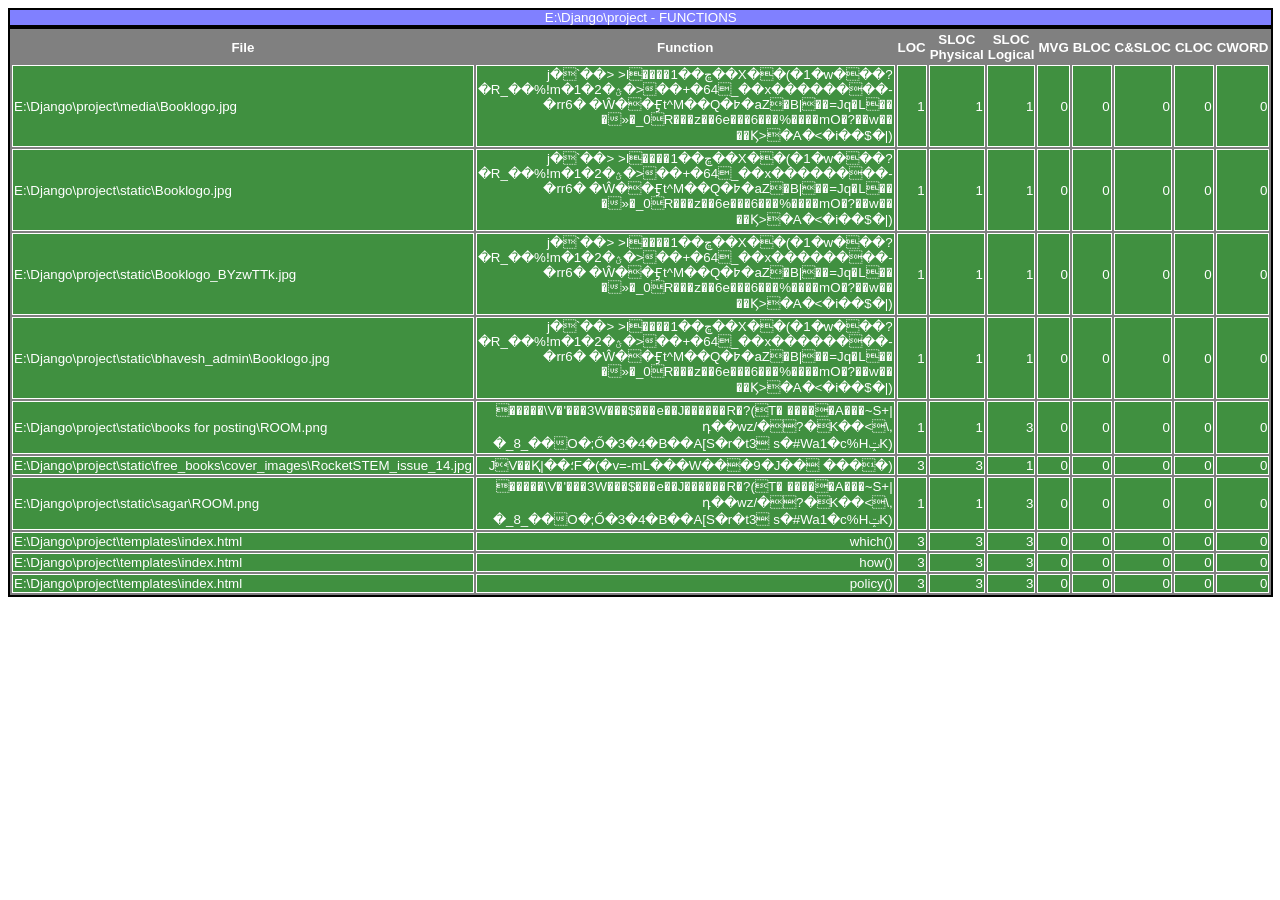
<file: LocMetricsFunctions.html>
<html xmlns="http:////www.w3.org//1999//xhtml" xml:lang="en" lang="en"><head><title></title><LINK REL=StyleSheet HREF="LocMetrics.css" TYPE="text/css" MEDIA=screen></head><body><TABLE CLASS="MYTABLE"><CAPTION CLASS="MYTABLE">E:\Django\project - FUNCTIONS</CAPTION><THEAD ><TR CLASS="MYTABLE"><TH CLASS="MYTABLE">File</TH><TH CLASS="MYTABLE">Function</TH><TH CLASS="MYTABLE">LOC</TH><TH CLASS="MYTABLE">SLOC Physical</TH><TH CLASS="MYTABLE">SLOC Logical</TH><TH CLASS="MYTABLE">MVG</TH><TH CLASS="MYTABLE">BLOC</TH><TH CLASS="MYTABLE">C&SLOC</TH><TH CLASS="MYTABLE">CLOC</TH><TH CLASS="MYTABLE">CWORD</TH></TR></THEAD><TBODY><TR CLASS="MYTABLE"><TD CLASS="MYTABLEL">E:\Django\project\media\Booklogo.jpg</TD><TD CLASS="MYTABLE">j�`��&gt; ּ&gt;I����ڇ��1��X��(�1�w���?�R_��%ǃm�1�2�ؿ�&gt;��+�64_��x��������-�rr6� �Ŵ��Ӻt^M��Q�߈�aZ�B|��=Jq�L�� �»�_0R���z��6e���6���%����mO�?��w�� ��Ϗ&gt;�A�&lt;�i��$�|)</TD><TD CLASS="MYTABLE">1</TD><TD CLASS="MYTABLE">1</TD><TD CLASS="MYTABLE">1</TD><TD CLASS="MYTABLE">0</TD><TD CLASS="MYTABLE">0</TD><TD CLASS="MYTABLE">0</TD><TD CLASS="MYTABLE">0</TD><TD CLASS="MYTABLE">0</TD><TR CLASS="MYTABLE"><TD CLASS="MYTABLEL">E:\Django\project\static\Booklogo.jpg</TD><TD CLASS="MYTABLE">j�`��&gt; ּ&gt;I����ڇ��1��X��(�1�w���?�R_��%ǃm�1�2�ؿ�&gt;��+�64_��x��������-�rr6� �Ŵ��Ӻt^M��Q�߈�aZ�B|��=Jq�L�� �»�_0R���z��6e���6���%����mO�?��w�� ��Ϗ&gt;�A�&lt;�i��$�|)</TD><TD CLASS="MYTABLE">1</TD><TD CLASS="MYTABLE">1</TD><TD CLASS="MYTABLE">1</TD><TD CLASS="MYTABLE">0</TD><TD CLASS="MYTABLE">0</TD><TD CLASS="MYTABLE">0</TD><TD CLASS="MYTABLE">0</TD><TD CLASS="MYTABLE">0</TD><TR CLASS="MYTABLE"><TD CLASS="MYTABLEL">E:\Django\project\static\Booklogo_BYzwTTk.jpg</TD><TD CLASS="MYTABLE">j�`��&gt; ּ&gt;I����ڇ��1��X��(�1�w���?�R_��%ǃm�1�2�ؿ�&gt;��+�64_��x��������-�rr6� �Ŵ��Ӻt^M��Q�߈�aZ�B|��=Jq�L�� �»�_0R���z��6e���6���%����mO�?��w�� ��Ϗ&gt;�A�&lt;�i��$�|)</TD><TD CLASS="MYTABLE">1</TD><TD CLASS="MYTABLE">1</TD><TD CLASS="MYTABLE">1</TD><TD CLASS="MYTABLE">0</TD><TD CLASS="MYTABLE">0</TD><TD CLASS="MYTABLE">0</TD><TD CLASS="MYTABLE">0</TD><TD CLASS="MYTABLE">0</TD><TR CLASS="MYTABLE"><TD CLASS="MYTABLEL">E:\Django\project\static\bhavesh_admin\Booklogo.jpg</TD><TD CLASS="MYTABLE">j�`��&gt; ּ&gt;I����ڇ��1��X��(�1�w���?�R_��%ǃm�1�2�ؿ�&gt;��+�64_��x��������-�rr6� �Ŵ��Ӻt^M��Q�߈�aZ�B|��=Jq�L�� �»�_0R���z��6e���6���%����mO�?��w�� ��Ϗ&gt;�A�&lt;�i��$�|)</TD><TD CLASS="MYTABLE">1</TD><TD CLASS="MYTABLE">1</TD><TD CLASS="MYTABLE">1</TD><TD CLASS="MYTABLE">0</TD><TD CLASS="MYTABLE">0</TD><TD CLASS="MYTABLE">0</TD><TD CLASS="MYTABLE">0</TD><TD CLASS="MYTABLE">0</TD><TR CLASS="MYTABLE"><TD CLASS="MYTABLEL">E:\Django\project\static\books for posting\ROOM.png</TD><TD CLASS="MYTABLE">�����\V�'���3W���$���e��J������R�?(T� �����A���~S+|դ��wz/�?�K��&lt;\, �_8_��O�;Ő�3�4�B��A[S�r�t3 s�#Wa1�c%HݓK)</TD><TD CLASS="MYTABLE">1</TD><TD CLASS="MYTABLE">1</TD><TD CLASS="MYTABLE">3</TD><TD CLASS="MYTABLE">0</TD><TD CLASS="MYTABLE">0</TD><TD CLASS="MYTABLE">0</TD><TD CLASS="MYTABLE">0</TD><TD CLASS="MYTABLE">0</TD><TR CLASS="MYTABLE"><TD CLASS="MYTABLEL">E:\Django\project\static\free_books\cover_images\RocketSTEM_issue_14.jpg</TD><TD CLASS="MYTABLE">JV��Қ|��؛F�(�v=-mL���W���9�J�� ����)</TD><TD CLASS="MYTABLE">3</TD><TD CLASS="MYTABLE">3</TD><TD CLASS="MYTABLE">1</TD><TD CLASS="MYTABLE">0</TD><TD CLASS="MYTABLE">0</TD><TD CLASS="MYTABLE">0</TD><TD CLASS="MYTABLE">0</TD><TD CLASS="MYTABLE">0</TD><TR CLASS="MYTABLE"><TD CLASS="MYTABLEL">E:\Django\project\static\sagar\ROOM.png</TD><TD CLASS="MYTABLE">�����\V�'���3W���$���e��J������R�?(T� �����A���~S+|դ��wz/�?�K��&lt;\, �_8_��O�;Ő�3�4�B��A[S�r�t3 s�#Wa1�c%HݓK)</TD><TD CLASS="MYTABLE">1</TD><TD CLASS="MYTABLE">1</TD><TD CLASS="MYTABLE">3</TD><TD CLASS="MYTABLE">0</TD><TD CLASS="MYTABLE">0</TD><TD CLASS="MYTABLE">0</TD><TD CLASS="MYTABLE">0</TD><TD CLASS="MYTABLE">0</TD><TR CLASS="MYTABLE"><TD CLASS="MYTABLEL">E:\Django\project\templates\index.html</TD><TD CLASS="MYTABLE">which()</TD><TD CLASS="MYTABLE">3</TD><TD CLASS="MYTABLE">3</TD><TD CLASS="MYTABLE">3</TD><TD CLASS="MYTABLE">0</TD><TD CLASS="MYTABLE">0</TD><TD CLASS="MYTABLE">0</TD><TD CLASS="MYTABLE">0</TD><TD CLASS="MYTABLE">0</TD><TR CLASS="MYTABLE"><TD CLASS="MYTABLEL">E:\Django\project\templates\index.html</TD><TD CLASS="MYTABLE">how()</TD><TD CLASS="MYTABLE">3</TD><TD CLASS="MYTABLE">3</TD><TD CLASS="MYTABLE">3</TD><TD CLASS="MYTABLE">0</TD><TD CLASS="MYTABLE">0</TD><TD CLASS="MYTABLE">0</TD><TD CLASS="MYTABLE">0</TD><TD CLASS="MYTABLE">0</TD><TR CLASS="MYTABLE"><TD CLASS="MYTABLEL">E:\Django\project\templates\index.html</TD><TD CLASS="MYTABLE">policy()</TD><TD CLASS="MYTABLE">3</TD><TD CLASS="MYTABLE">3</TD><TD CLASS="MYTABLE">3</TD><TD CLASS="MYTABLE">0</TD><TD CLASS="MYTABLE">0</TD><TD CLASS="MYTABLE">0</TD><TD CLASS="MYTABLE">0</TD><TD CLASS="MYTABLE">0</TD></TBODY></TABLE><p></p></BODY></HTML>
</file>
<file: LocMetrics.css>
CAPTION.MYTABLE{background-color:#8080ff;color:white;border-style:solid;border-width:2px;border-color:black;}TABLE.MYTABLE{font-family:arial;font-size:10pt;background-color:#808080;width:800px;border-style:solid;border-color:black;border-width:2px;}TH.MYTABLE{font-size:10pt;color:white;}TR.MYTABLE{}TD.MYTABLE{font-size:10pt;background-color:#409040;color:white;border-style:solid;border-width:1px;text-align:right;}TD.MYTABLEL{font-size:10pt;background-color:#409040;color:white;border-style:solid;border-width:1px;text-align:left;}
</file>
